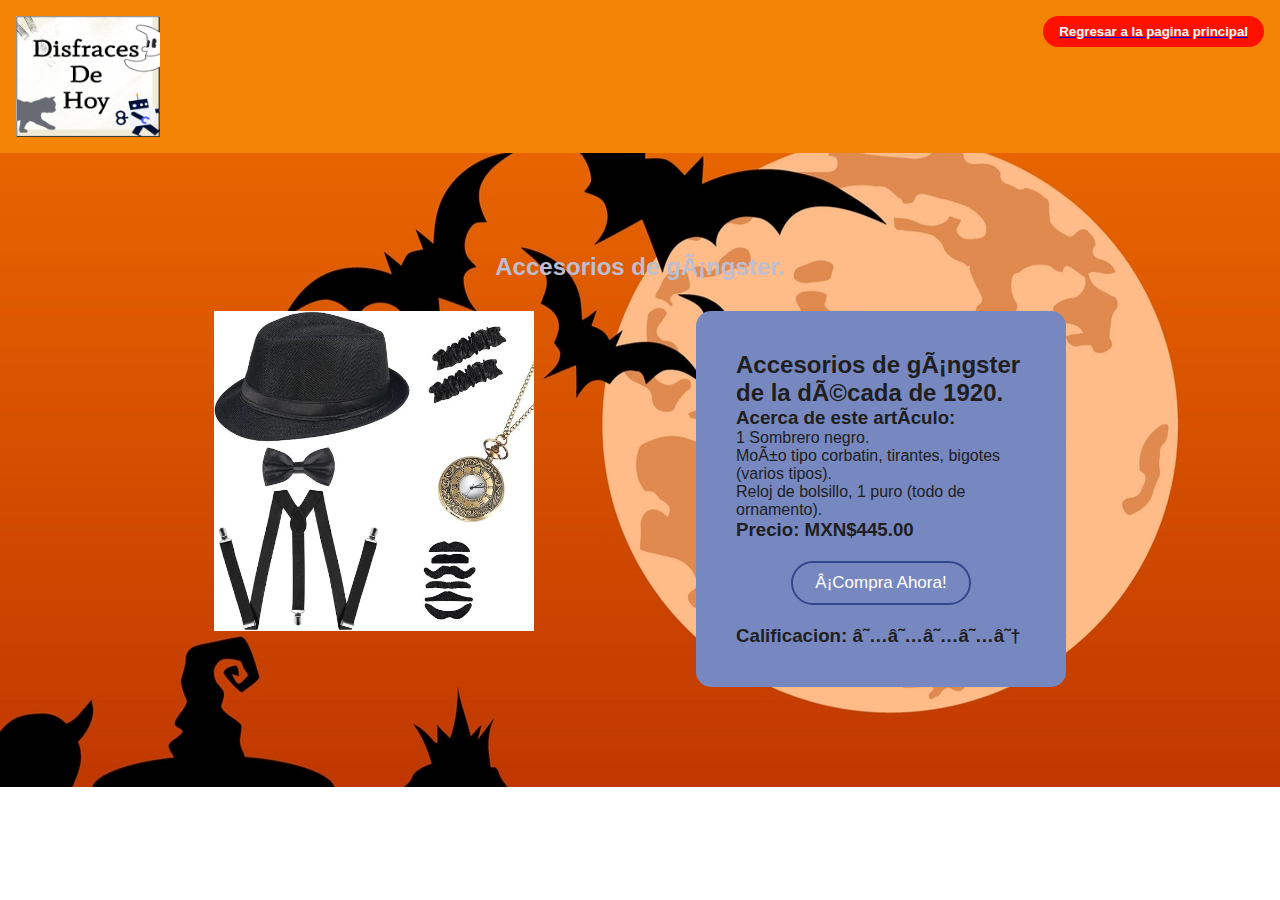
<file: Accesorio1.html>
<!DOCTYPE html>
<html lang="en">
    <head>
        <meta charset="UFT-8-">
        <meta name="viewport" content="width=device-width, initial=1.0">
            <title>Disfraces Generales </title>
            <link rel="stylesheet" href="./css/estilos.css">
            <link rel="stylesheet" href="./js/funciones.js">
            <link href="https://cdn.jsdelivr.net/npm/bootstrap@5.3.1/dist/css/bootstrap.min.css" rel="stylesheet" integrity="sha384-4bw+/aepP/YC94hEpVNVgiZdgIC5+VKNBQNGCHeKRQN+PtmoHDEXuppvnDJzQIu9" crossorigin="anonymous">
    </head>
    <body>
        
        <header>
            <img class="unam" src="./img/Disfracesdehoy.png">
            <ul class="nav-lista">
                <li><a href="index.html"><h5>Regresar a la pagina principal</h5></a></li>
            </ul>
        </header>
        <section class="home" id="Home">
            <div class="container">
                <h2 class="subtitle">Accesorios de gángster.</h2>
                <div class="container-table1">
                    <figure>
                        <img class="image5" src="./img/Ganster.png">
                    </figure>
                    <div class="card-container1">

                        <div class="contenido">
                        <h2>Accesorios de gángster de la década de 1920.</h2>
                        <h3>Acerca de este artículo:</h3>
                        <p>1 Sombrero negro.</p>
                        <p>Moño tipo corbatin, tirantes, bigotes (varios tipos).</p>
                        <p> Reloj de bolsillo, 1 puro (todo de ornamento).</p>
                        <h3>Precio: MXN$445.00</h3>
                        <a class="bot" href="Compra.html">¡Compra Ahora!</a>
                        <h3>Calificacion: ★★★★☆</h3>
                    </div>
               </div>
            </div>
        </section>
    </body>
</html>
</file>
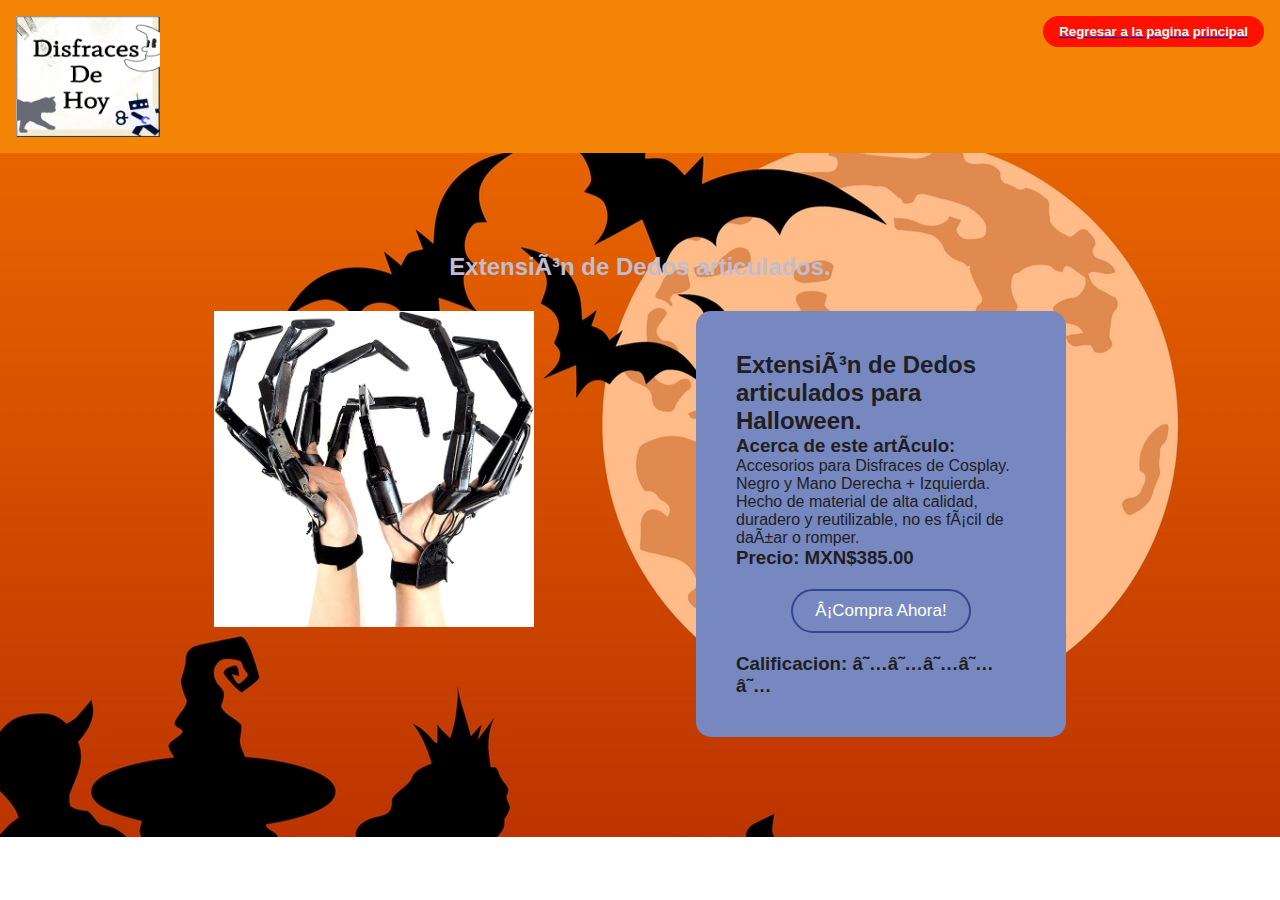
<file: Accesorio3.html>
<!DOCTYPE html>
<html lang="en">
    <head>
        <meta charset="UFT-8-">
        <meta name="viewport" content="width=device-width, initial=1.0">
            <title>Disfraces Generales </title>
            <link rel="stylesheet" href="./css/estilos.css">
            <link rel="stylesheet" href="./js/funciones.js">
            <link href="https://cdn.jsdelivr.net/npm/bootstrap@5.3.1/dist/css/bootstrap.min.css" rel="stylesheet" integrity="sha384-4bw+/aepP/YC94hEpVNVgiZdgIC5+VKNBQNGCHeKRQN+PtmoHDEXuppvnDJzQIu9" crossorigin="anonymous">
    </head>
    <body>
        
        <header>
            <img class="unam" src="./img/Disfracesdehoy.png">
            <ul class="nav-lista">
                <li><a href="index.html"><h5>Regresar a la pagina principal</h5></a></li>
            </ul>
        </header>
        <section class="home" id="Home">
            <div class="container">
                <h2 class="subtitle">Extensión de Dedos articulados.</h2>
                <div class="container-table1">
                    <figure>
                        <img class="image5" src="./img/Dedos.png">
                    </figure>
                    <div class="card-container1">

                        <div class="contenido">
                        <h2>Extensión de Dedos articulados para Halloween.</h2>
                        <h3>Acerca de este artículo:</h3>
                        <p>Accesorios para Disfraces de Cosplay.</p>
                        <p>Negro y Mano Derecha + Izquierda.</p>
                        <p>Hecho de material de alta calidad, duradero y reutilizable, no es fácil de dañar o romper.</p>
                        <h3>Precio: MXN$385.00</h3>
                        <a class="bot" href="Compra.html">¡Compra Ahora!</a>
                        <h3>Calificacion: ★★★★★</h3>
                    </div>
               </div>
            </div>
        </section>
    </body>
</html>
</file>
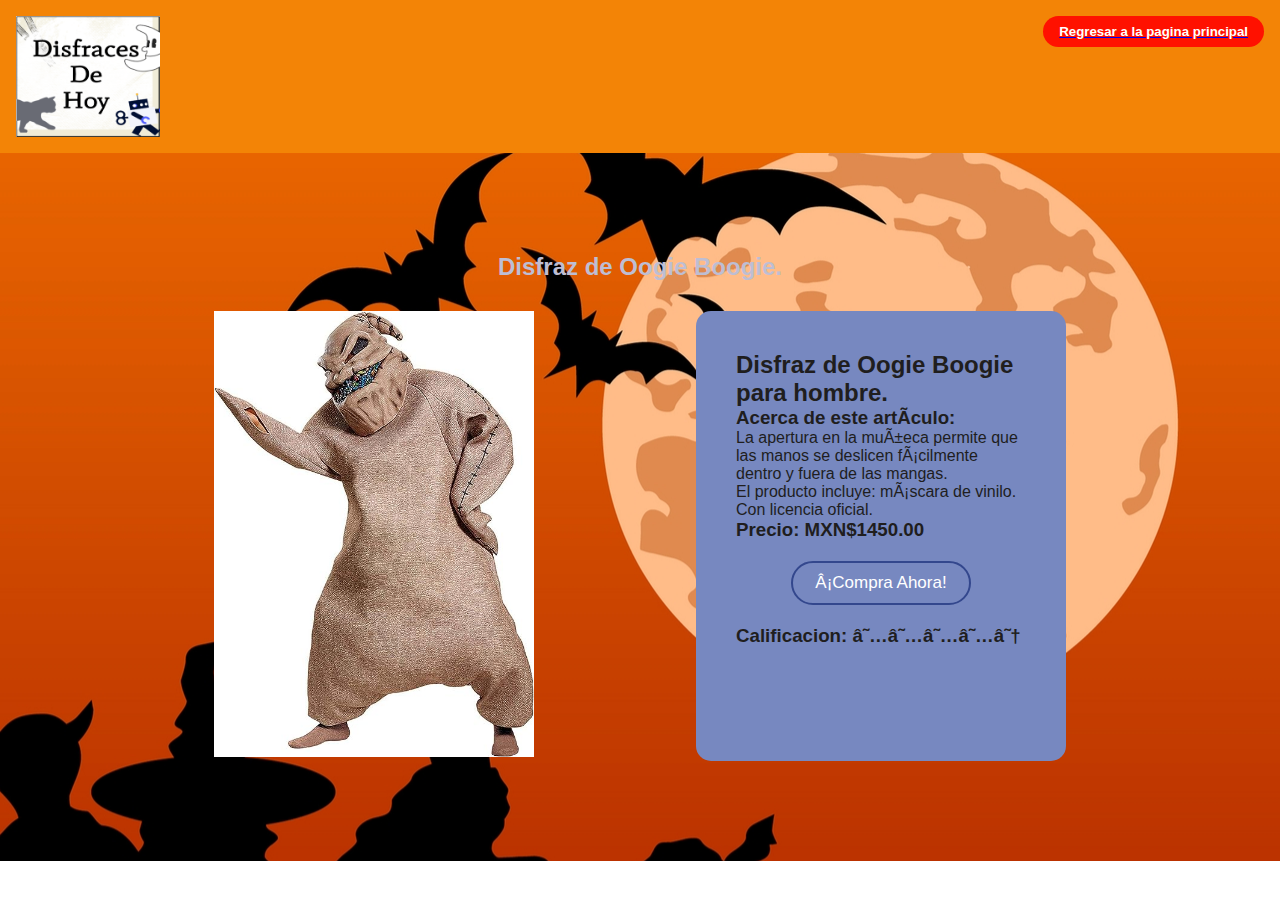
<file: Disfraz1.html>
<!DOCTYPE html>
<html lang="en">
    <head>
        <meta charset="UFT-8-">
        <meta name="viewport" content="width=device-width, initial=1.0">
            <title>Disfraces Generales </title>
            <link rel="stylesheet" href="./css/estilos.css">
            <link rel="stylesheet" href="./js/funciones.js">
            <link href="https://cdn.jsdelivr.net/npm/bootstrap@5.3.1/dist/css/bootstrap.min.css" rel="stylesheet" integrity="sha384-4bw+/aepP/YC94hEpVNVgiZdgIC5+VKNBQNGCHeKRQN+PtmoHDEXuppvnDJzQIu9" crossorigin="anonymous">
    </head>
    <body>
        
        <header>
            <img class="unam" src="./img/Disfracesdehoy.png">
            <ul class="nav-lista">
                <li><a href="index.html"><h5>Regresar a la pagina principal</h5></a></li>
            </ul>
        </header>
        <section class="home" id="Home">
            <div class="container">
                <h2 class="subtitle">Disfraz de Oogie Boogie.</h2>
                <div class="container-table1">
                    <figure>
                        <img class="image5" src="./img/OogieBoogie.png">
                    </figure>
                    <div class="card-container1">

                        <div class="contenido">
                        <h2>Disfraz de Oogie Boogie para hombre.</h2>
                        <h3>Acerca de este artículo:</h3>
                        <p>La apertura en la muñeca permite que las manos se deslicen fácilmente dentro y fuera de las mangas.</p>
                        <p>El producto incluye: máscara de vinilo.</p>
                        <p>Con licencia oficial.</p>
                        <h3>Precio: MXN$1450.00</h3>
                        <a class="bot" href="Compra.html">¡Compra Ahora!</a>
                        <h3>Calificacion: ★★★★☆</h3>
                    </div>
               </div>
            </div>
        </section>
    </body>
</html>
</file>
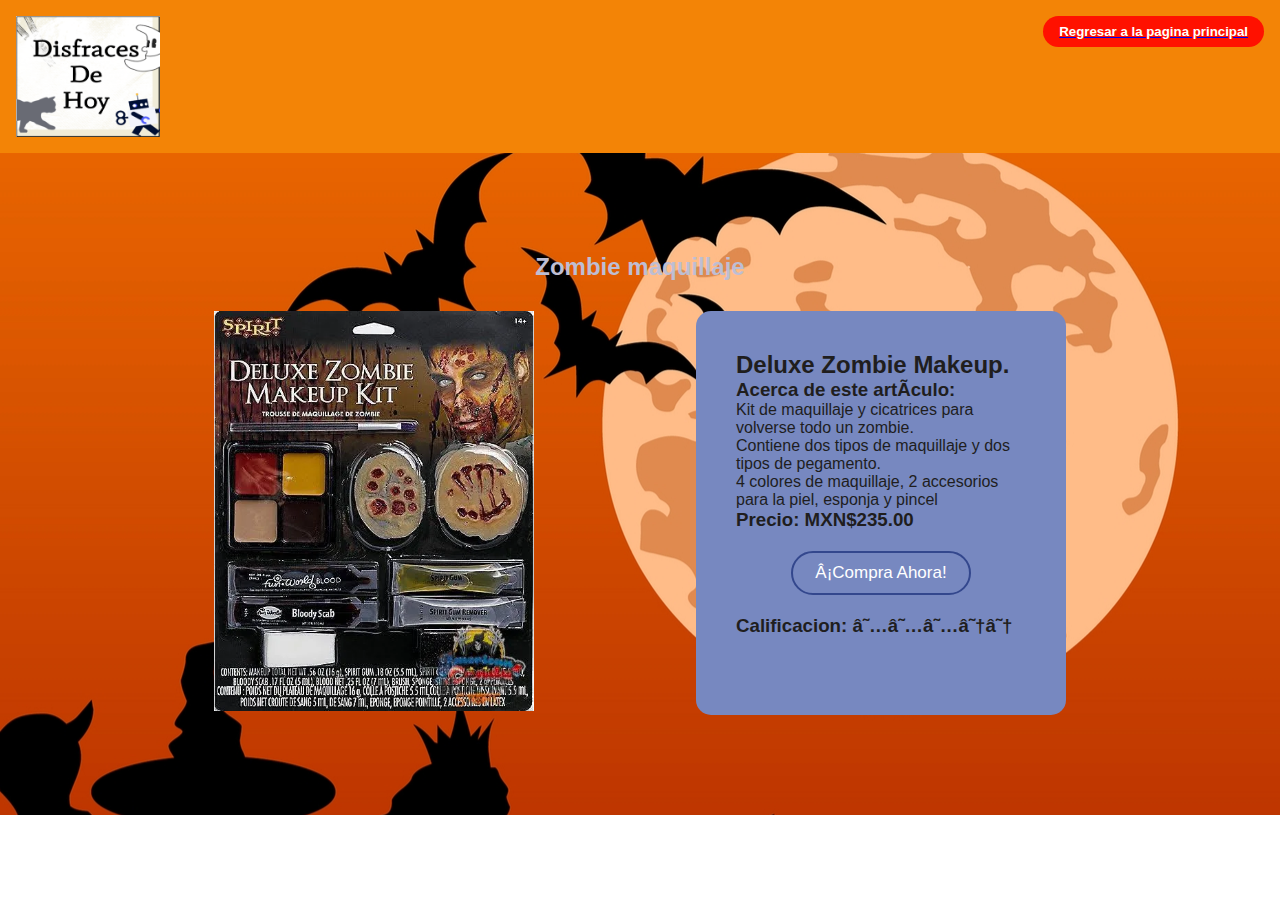
<file: Maquillaje1.html>
<!DOCTYPE html>
<html lang="en">
    <head>
        <meta charset="UFT-8-">
        <meta name="viewport" content="width=device-width, initial=1.0">
            <title>Disfraces Generales </title>
            <link rel="stylesheet" href="./css/estilos.css">
            <link rel="stylesheet" href="./js/funciones.js">
            <link href="https://cdn.jsdelivr.net/npm/bootstrap@5.3.1/dist/css/bootstrap.min.css" rel="stylesheet" integrity="sha384-4bw+/aepP/YC94hEpVNVgiZdgIC5+VKNBQNGCHeKRQN+PtmoHDEXuppvnDJzQIu9" crossorigin="anonymous">
    </head>
    <body>
        
        <header>
            <img class="unam" src="./img/Disfracesdehoy.png">
            <ul class="nav-lista">
                <li><a href="index.html"><h5>Regresar a la pagina principal</h5></a></li>
            </ul>
        </header>
        <section class="home" id="Home">
            <div class="container">
                <h2 class="subtitle">Zombie maquillaje</h2>
                <div class="container-table1">
                    <figure>
                        <img class="image5" src="./img/MaquillajeZombie.png">
                    </figure>
                    <div class="card-container1">

                        <div class="contenido">
                        <h2>Deluxe Zombie Makeup.</h2>
                        <h3>Acerca de este artículo:</h3>
                        <p>Kit de maquillaje y cicatrices para volverse todo un zombie.</p>
                        <p>Contiene dos tipos de maquillaje y dos tipos de pegamento.</p>
                        <p>4 colores de maquillaje, 2 accesorios para la piel, esponja y pincel</p>
                        <h3>Precio: MXN$235.00</h3>
                        <a class="bot" href="Compra.html">¡Compra Ahora!</a>
                        <h3>Calificacion: ★★★☆☆</h3>
                    </div>
               </div>
            </div>
        </section>
    </body>
</html>
</file>
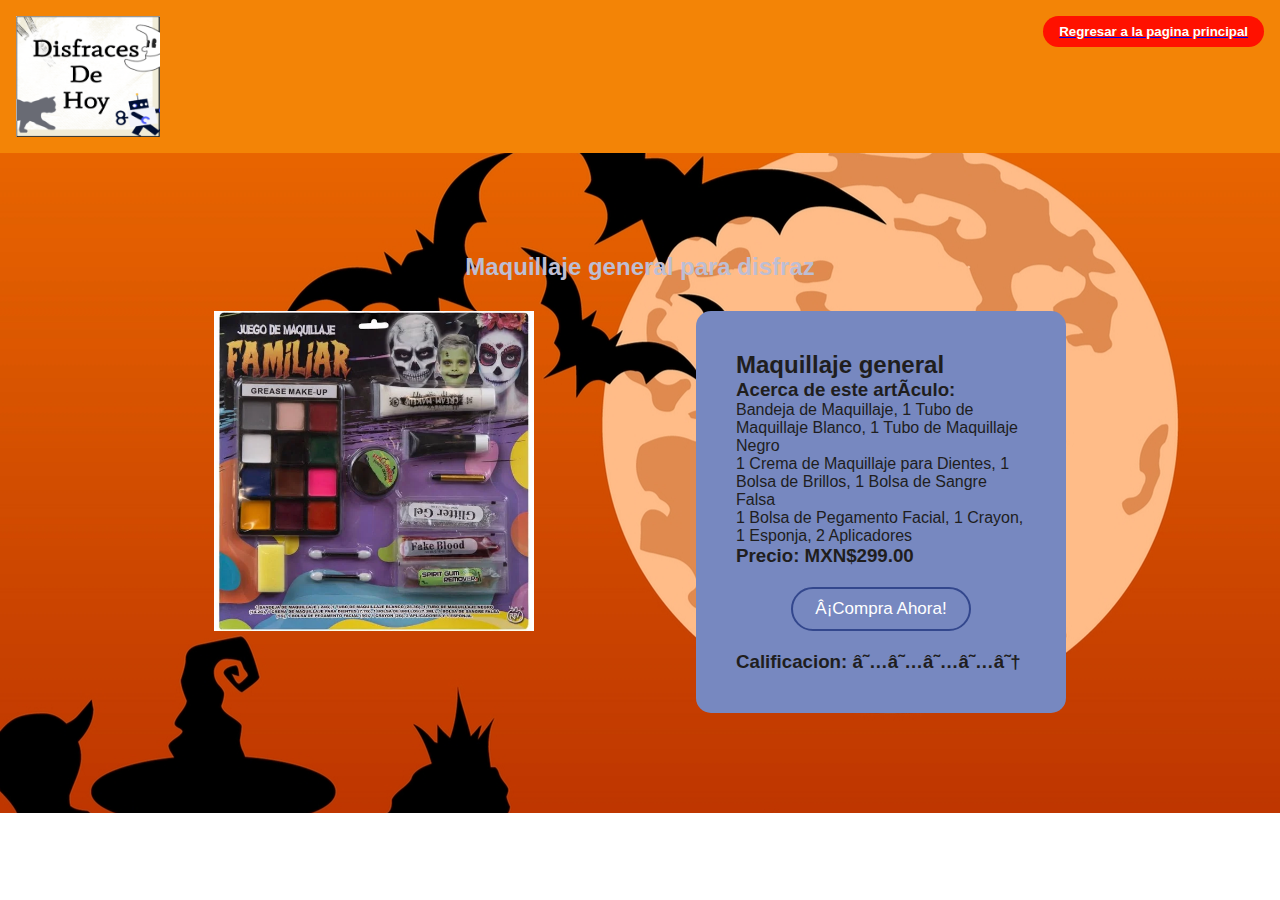
<file: Maquillaje2.html>
<!DOCTYPE html>
<html lang="en">
    <head>
        <meta charset="UFT-8-">
        <meta name="viewport" content="width=device-width, initial=1.0">
            <title>Disfraces Generales </title>
            <link rel="stylesheet" href="./css/estilos.css">
            <link rel="stylesheet" href="./js/funciones.js">
            <link href="https://cdn.jsdelivr.net/npm/bootstrap@5.3.1/dist/css/bootstrap.min.css" rel="stylesheet" integrity="sha384-4bw+/aepP/YC94hEpVNVgiZdgIC5+VKNBQNGCHeKRQN+PtmoHDEXuppvnDJzQIu9" crossorigin="anonymous">
    </head>
    <body>
        
        <header>
            <img class="unam" src="./img/Disfracesdehoy.png">
            <ul class="nav-lista">
                <li><a href="index.html"><h5>Regresar a la pagina principal</h5></a></li>
            </ul>
        </header>
        <section class="home" id="Home">
            <div class="container">
                <h2 class="subtitle">Maquillaje general para disfraz</h2>
                <div class="container-table1">
                    <figure>
                        <img class="image5" src="./img/MaquillajeGeneral.png">
                    </figure>
                    <div class="card-container1">

                        <div class="contenido">
                        <h2>Maquillaje general</h2>
                        <h3>Acerca de este artículo:</h3>
                        <p>Bandeja de Maquillaje, 1 Tubo de Maquillaje Blanco, 1 Tubo de Maquillaje Negro</p>
                        <p>1 Crema de Maquillaje para Dientes, 1 Bolsa de Brillos, 1 Bolsa de Sangre Falsa</p>
                        <p>1 Bolsa de Pegamento Facial, 1 Crayon, 1 Esponja, 2 Aplicadores</p>
                        <h3>Precio: MXN$299.00</h3>
                        <a class="bot" href="Compra.html">¡Compra Ahora!</a>
                        <h3>Calificacion: ★★★★☆</h3>
                    </div>
               </div>
            </div>
        </section>
    </body>
</html>
</file>
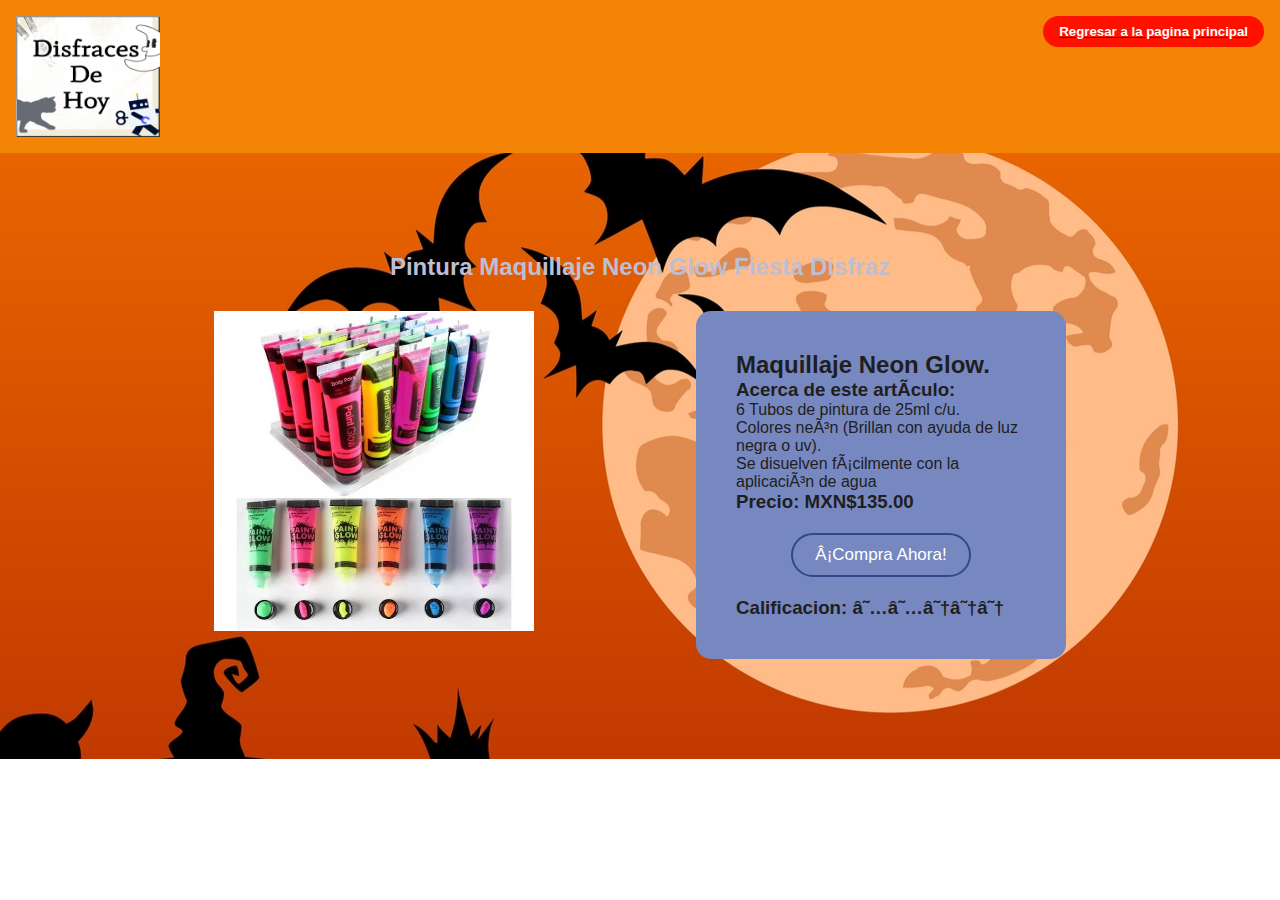
<file: Maquillaje3.html>
<!DOCTYPE html>
<html lang="en">
    <head>
        <meta charset="UFT-8-">
        <meta name="viewport" content="width=device-width, initial=1.0">
            <title>Disfraces Generales </title>
            <link rel="stylesheet" href="./css/estilos.css">
            <link rel="stylesheet" href="./js/funciones.js">
            <link href="https://cdn.jsdelivr.net/npm/bootstrap@5.3.1/dist/css/bootstrap.min.css" rel="stylesheet" integrity="sha384-4bw+/aepP/YC94hEpVNVgiZdgIC5+VKNBQNGCHeKRQN+PtmoHDEXuppvnDJzQIu9" crossorigin="anonymous">
    </head>
    <body>
        
        <header>
            <img class="unam" src="./img/Disfracesdehoy.png">
            <ul class="nav-lista">
                <li><a href="index.html"><h5>Regresar a la pagina principal</h5></a></li>
            </ul>
        </header>
        <section class="home" id="Home">
            <div class="container">
                <h2 class="subtitle">Pintura Maquillaje Neon Glow Fiesta Disfraz</h2>
                <div class="container-table1">
                    <figure>
                        <img class="image5" src="./img/PinturaNeon.png">
                    </figure>
                    <div class="card-container1">

                        <div class="contenido">
                        <h2>Maquillaje Neon Glow.</h2>
                        <h3>Acerca de este artículo:</h3>
                        <p>6 Tubos de pintura de 25ml c/u.</p>
                        <p>Colores neón (Brillan con ayuda de luz negra o uv).</p>
                        <p> Se disuelven fácilmente con la aplicación de agua</p>
                        <h3>Precio: MXN$135.00</h3>
                        <a class="bot" href="Compra.html">¡Compra Ahora!</a>
                        <h3>Calificacion: ★★☆☆☆</h3>
                    </div>
               </div>
            </div>
        </section>
    </body>
</html>
</file>
<file: css/estilos.css>
*{
    margin: 0;
    padding: 0;
    box-sizing: border-box;
    font-family: sans-serif;
}
header{
    display: flex;
    justify-content: space-between;
    padding: 1rem;
    background-color: rgb(243, 132, 6);
}
.unam{
    max-width: 9rem;
    align-items: center;


}
.nav-lista{
    display: flex;
    list-style-type: none;
    gap: 1rem;

}
.nav-lista li a h5 {
    
    text-decoration: none;
    color: white;
    padding-left: 1rem;
    padding-top: .5rem;
    padding-right: 1rem;
    padding-bottom: .5rem;
    border-radius: 50px;
    background-color: rgb(255, 17, 0);
    font-weight: bolder ;

}
.menuopen,
.menuclose{
    display: none;

}
.container{
    width: 100%;
    max-width: 1200px;
    margin: 0 auto;
    overflow: hidden;
    text-align: center;
}
.home{
    background: black;
    background: url(../Fondo.png);
    background-repeat: no-repeat;
    background-position: right top;
    background-attachment: fixed;
    padding: 100px;
}
.home1{
    background: black;
    background: url(../Fondo.png);
    background-repeat: no-repeat;
    background-position: center;
    background-attachment: fixed;
    padding: 100px;
}
.home2{
    background: black;
    background-image: url(../Fondo.png);
    background-repeat: no-repeat;
    background-position: left top;
    background-attachment: fixed;
    padding: 100px;
}
.home3{
    background: black;
    background-image: url(../Fondo2.png);
    background-repeat: no-repeat;
    background-position: left top;
    background-attachment: fixed;
    background-color: rgb(6, 41, 87);
    padding: 290px;
}
.container-table{
    padding-top: 60px;
    display: flex;
    flex-wrap: wrap;
    gap: 3em;
    justify-content: space-evenly;
    align-tracks: center;
}
.container-table1{
    padding-top: 30px;
    display: flex;
    flex-wrap: wrap;
    gap: 3em;
    justify-content: space-evenly;
    align-tracks: left;
}
.subtitle{
    color: rgb(190, 190, 211);
    font-family: sans-serif;
}
.card-container{
    background-color: rgb(75, 39, 75);
    color: #fff;
    text-align: center;
    border-radius: 10px;
    width: 330px;
    padding: 40px;
    font-family: sans-serif;
}
.card-container1{
    background-color: rgb(119, 136, 192);
    color: #201e1e;
    text-align: left;
    border-radius: 15px;
    width: 370px;
    padding: 40px;
    font-family: sans-serif;
}
.card-container2{
    background-color: rgb(129, 177, 147);
    color: #201e1e;
    text-align: center;
    border-radius: 600px;
    width: 350px;
    padding: 50px;
    font-family: sans-serif;
}
.bot{
    border: 2px solid #33478d;
    border-radius: 50px;
    width: fit-content;
    font-size: 17px;
    font-family: sans-serif;
    margin: 20px auto;
    padding: 10px 22px;
    display: block;
    text-decoration: none;
    color: white;
}
.bot:hover{
    background: white;
    color: rgb(5, 5, 5);
}
@media screen and (max-width:550px){
    .home, .container, .card-container{
        width: auto;
        margin: auto;
    }
} 
.item{
    border-radius: 10px;
}

.item:hover{
    box-shadow: 0 10px 20px rgba(0, 0, 0, 0.20);
}

.item img{
    width: 100%;
    height: 400px;
    object-fit: cover;
    border-radius: 20px 20px 20px 20px;
    transition: all .5s;
}

.item figure{
    overflow: hidden;
}

.item:hover img{
    transform: scale(1.2);
}
.image2{
    max-width: 15rem;
}
.image3{
    max-width: 15rem;
}
.image4{
    max-width: 15rem;
}
.image5{
    text-align: left;
    max-width: 20rem;
}
.contacto{
    background: #879ff3;
    background-image: url(../Fondo1.png);
    background-repeat: no-repeat;
    background-position: center top;
    background-attachment: fixed;
    background-size: 100%;
    padding: 250px;
}
.contacto .contacto-seccion{
    max-width: 1100px;
    margin: auto;
}
.contacto form{
    display: grid;
    grid-column: 1 / 3;
}
.contacto h2{
    font-size: 48px;
    font-family: sans-serif;
    text-align: center;
    padding: 20px 0;
}
.contacto .fila{
    display: flex;
}
.contacto .col{
    width: 50%;
    padding: 10px;
    position: relative;
}
.contacto .col .info{
    position: absolute;
    top: 40%;
    background-color: #a06d6d;
    padding: 20px;
    width: 400px;
    left: 50%;
    transform: translate(-50%, -50%);
    margin-bottom: 20px;
}
.contacto .col input{
    display: block;
    width: 100%;
    padding: 1%;
    border: none;
    margin-bottom: 20px;
    background-color: rgb(124, 33, 204);
    color: antiquewhite;
    font-size: 18px;
}
.contacto button{
    cursor: pointer;
    background-color: transparent;
    border: 2px solid #000000;
    width: fit-content;
    display: block;
    margin: 20px auto;
    padding: 10px 22px;
    font-size: 16px;
    color: rgb(199, 22, 22);
    position: relative;
    z-index: 10;
}
.contacto button .overlay{
    position: absolute;
    top: 0;
    left: 0;
    width: 0;
    height: 100%;
    background-color: #24c90f;
    z-index: -1;
    transition: 1s;
}
.contacto button:hover .overlay{
    width: 100%;
}
@media screen and (max-width: 800px) {
    .contacto, .contacto-seccion, .col, .fila{
        width: auto;
        margin: auto;
    }
    .contacto .fila{
        display: block;
    }
    .contacto .fila .col{
        width: 100%;
        margin: 100px;
    }
    
}

@media screen and (max-width: 550px) {
    .menuopen,
    .menuclose {
        display: block;
         border: 0;
         font-size: 1.25rem;
         background-color: rgb(7, 2, 1);
         cursor: pointer;
         color: rgb(226, 193, 7);

    }
    .nav {
        opacity: 0;
        visibility: hidden;
        display: flex;
        flex-direction: column;
        align-items: end;
        gap: 1rem;
        position: absolute;
        top: 0;
        right: 0;
        bottom: 0;
        background-color: rgb(10, 104, 26);
        padding: 2rem;
        box-shadow: 0 0 0 100vmax rgba(151, 39, 39, 0.5);

    }
    .nav.visible{
        opacity: 1;
        visibility: visible;

    }
    .nav-lista{
        flex-direction: column;
        align-items: end;
    }
    .nav-lista li a h5 {
        color: white;
    }
}
.buttons {
    min-width: 700px;
    display: flex;
    justify-content: space-around;
  }
  
  .buttons a {
    text-decoration: none;
    font-size: 38px;
    width: 60px;
    height: 60px;
    line-height: 60px;
    text-align: center;
    background: #f74bda;
    color: #241e1e;
    border-radius: 50%;
    box-shadow: 2px 2px 5px rgba(0, 0, 0, .5);
    transition: all .4s ease-in-out;
  }
  
  .buttons a:hover {
    transform: scale(1.2);
}
</file>
